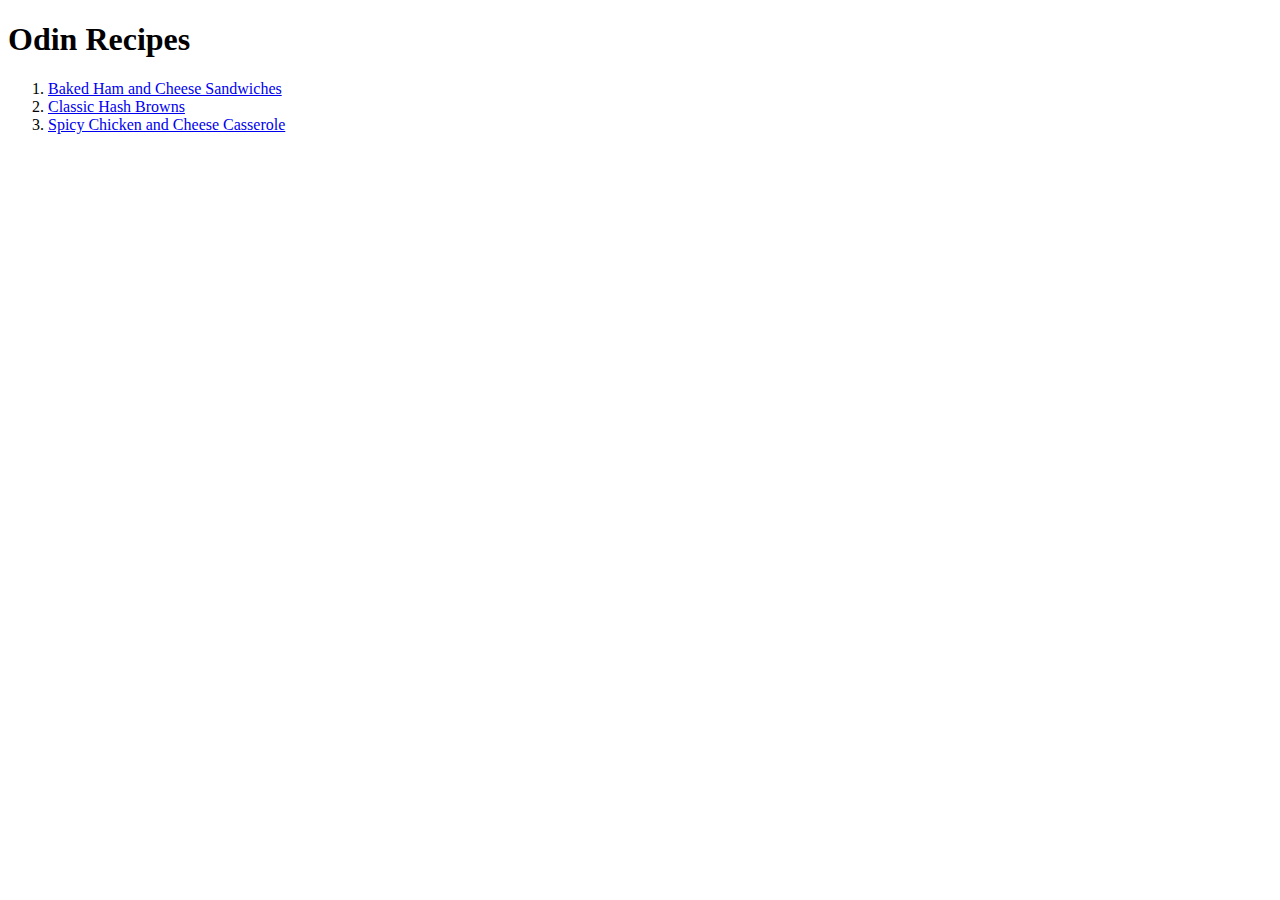
<file: index.html>
<!DOCTYPE html>
<html>
    <head>
        <meta charset="UTF-8">
        <title>Recipes Website</title>
        <link rel="stylesheet" href="style.css">
    </head>
    <body>
        <h1>Odin Recipes</h1>
            <ol>
                <li><a href="recipes/ham-sandwiches.html">Baked Ham and Cheese Sandwiches</a></li>
                <li><a href="recipes/hash-browns.html">Classic Hash Browns</a></li>
                <li><a href="recipes/chicken-casserole.html">Spicy Chicken and Cheese Casserole</a></li>
            </ol>
    </body>
</html>
</file>
<file: style.css>
.title {
    color: #ff6eec;
    font-weight: bold;
    text-align: center;
    font-family: "Papyrus", "Helvetica", sans-serif;
}

.description {
    color: #e69adc;
    font-style: italic;
    text-align: center;
    font-family: "Arial", "Verbana", serif;
}

img {
    margin: auto;
    display: block;
}

.sub {
    color: red;
    font-style: italic;
    text-align: center;
}

.ingredients {
    color: #4d97eb;
    font-weight:bold;
}


.unordered-list {
    color: #a4eb4d;
}

.steps {
    color: #eb4d97;
}
    
.ordered-list {
    color: #ed98e7;
}
</file>
